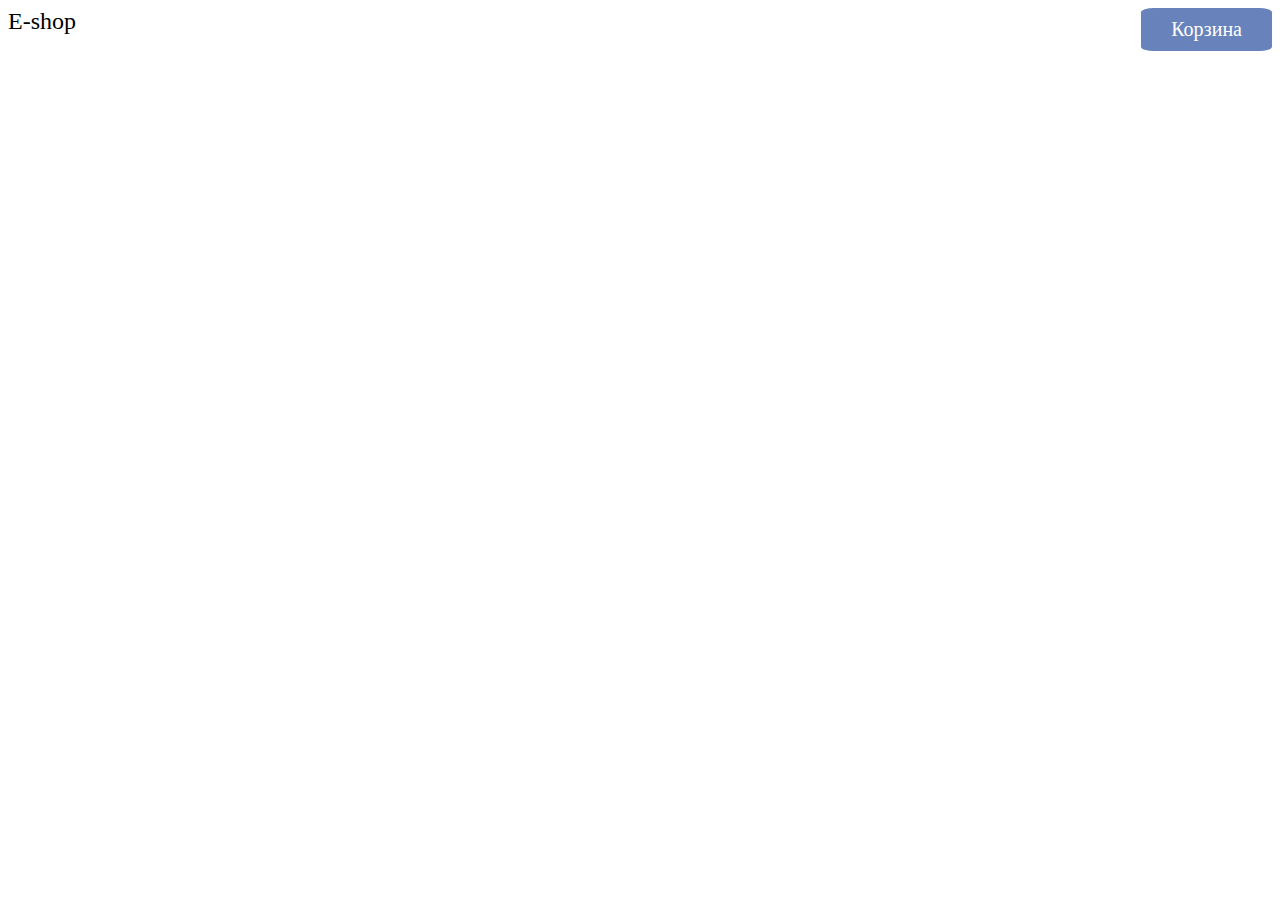
<file: hw2/index.html>
<!DOCTYPE html>
<html lang="en">
<head>
    <meta charset="UTF-8">
    <meta http-equiv="X-UA-Compatible" content="IE=edge">
    <meta name="viewport" content="width=device-width, initial-scale=1.0">
    <link rel="stylesheet" href="style.css">
    <title>Интернет-магазин</title>
</head>
<body>
    <header>
        <div class="logo">E-shop</div>
        <div class="cart">
            <button class="btn-cart" type="button">Корзина</button>
            <div class="cart-block hidden"></div>
        </div>
        
    </header>
    <main>
        <div class="products"></div>
        <div class="cart"></div>
    </main>
    <script src="script.js"></script>
</body>
</html>
</file>
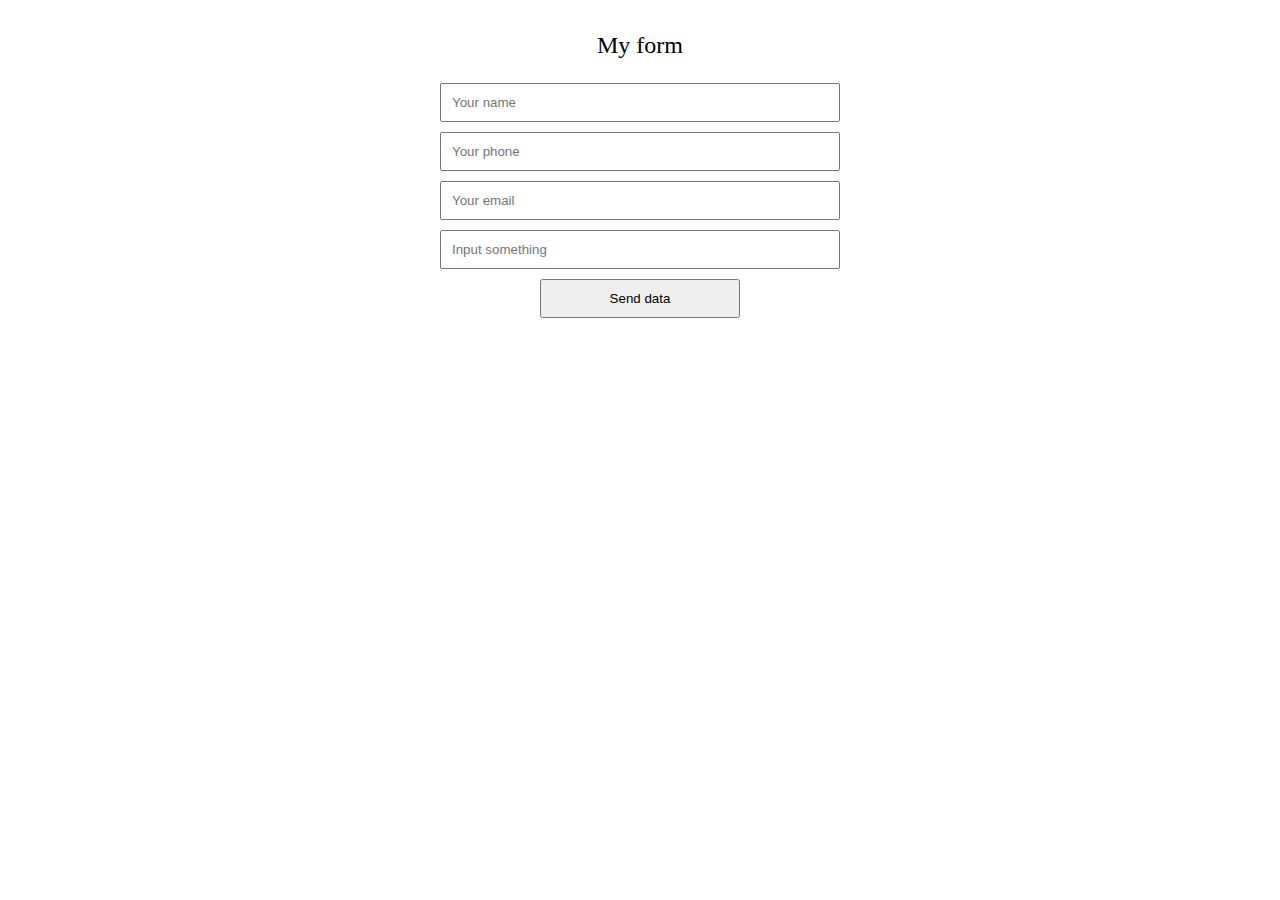
<file: hw4/index.html>
<!DOCTYPE html>
<html lang="en">
<head>
    <meta charset="UTF-8">
    <meta http-equiv="X-UA-Compatible" content="IE=edge">
    <meta name="viewport" content="width=device-width, initial-scale=1.0">
    <link rel="stylesheet" href="style.css">
    <title>Document</title>
</head>
<body>
    <div class="formClass">
        <p>My form</p>
        <form action="#" class="formBlock">
            <input type="text" name="name" placeholder="Your name">
            <input type="phone" name="phone" placeholder="Your phone">
            <input type="email" name="email" placeholder="Your email">
            <input type="text" name="text" placeholder="Input something">
            <input type="submit" class="formButton" value="Send data">
        </form>
    </div>   
    <script src="script.js"></script>
</body>
</html>
</file>
<file: hw2/style.css>
img {
    display: block;
}

header {
    font-family: Georgia, 'Times New Roman', Times, serif;
    font-size: 24px;
    display: flex;
    justify-content: space-between;
}

button {
    cursor: pointer;
}

.btn-cart {
    border: none;
    background: #6883bc;
    color: white;
    font-family: Georgia, 'Times New Roman', Times, serif;
    padding: 10px 30px;
    border-radius: 10%;
    font-size: 20px;
    cursor: pointer;
    
}

.products {
    display: grid;
    gap: 30px;
    grid-template-columns: repeat(3, 1fr);
    margin: 30px 0;
}

.buy-btn {
    border: none;
    background: #79a7d3;
    color: white;
    font-family: Georgia, 'Times New Roman', Times, serif;
    padding: 5px 20px;
    border-radius: 5%;
    font-size: 20px;
    margin-top: 50px;
    cursor: pointer;
}

.product-item {
    background-color: rgb(248, 243, 243);
    padding: 30px;
    font-size: 24px;
}

.product-item h3 {
    font-size: 32px;
}

.cart-block {
    width: 200px;
    border: 1px solid rgb(208, 208, 208);
    padding: 20px;
    position: absolute;
    right: 1%;
    top: 10%;
    font-size: 14px;
    box-shadow: 4px 4px 8px 0px rgba(34, 60, 80, 0.2);
}

.cart-item {
    display: flex;
    align-items: center;
    justify-content: space-between;
}

.hidden {
    display: none;
}

.add-btn, .remove-btn{
    background: #6883bc;
    border: none;
    color: #ffff;
    text-align: center;
    border-radius: 10%;
}

.add-btn{
    margin-right: 5px;
}
</file>
<file: hw4/style.css>
.formClass {
    display: flex;
    flex-direction: column;
    align-items: center;
    font-size: 24px;
}

.formBlock {
    display: flex;
    flex-direction: column;
    width: 400px;
}

.formBlock input {
    padding: 10px;
    margin-bottom: 10px;
}

.formButton {
    padding: 10px;
    width: 200px;
    align-self: center;
}

.errorInput {
    border: 1px solid red;
}
</file>
